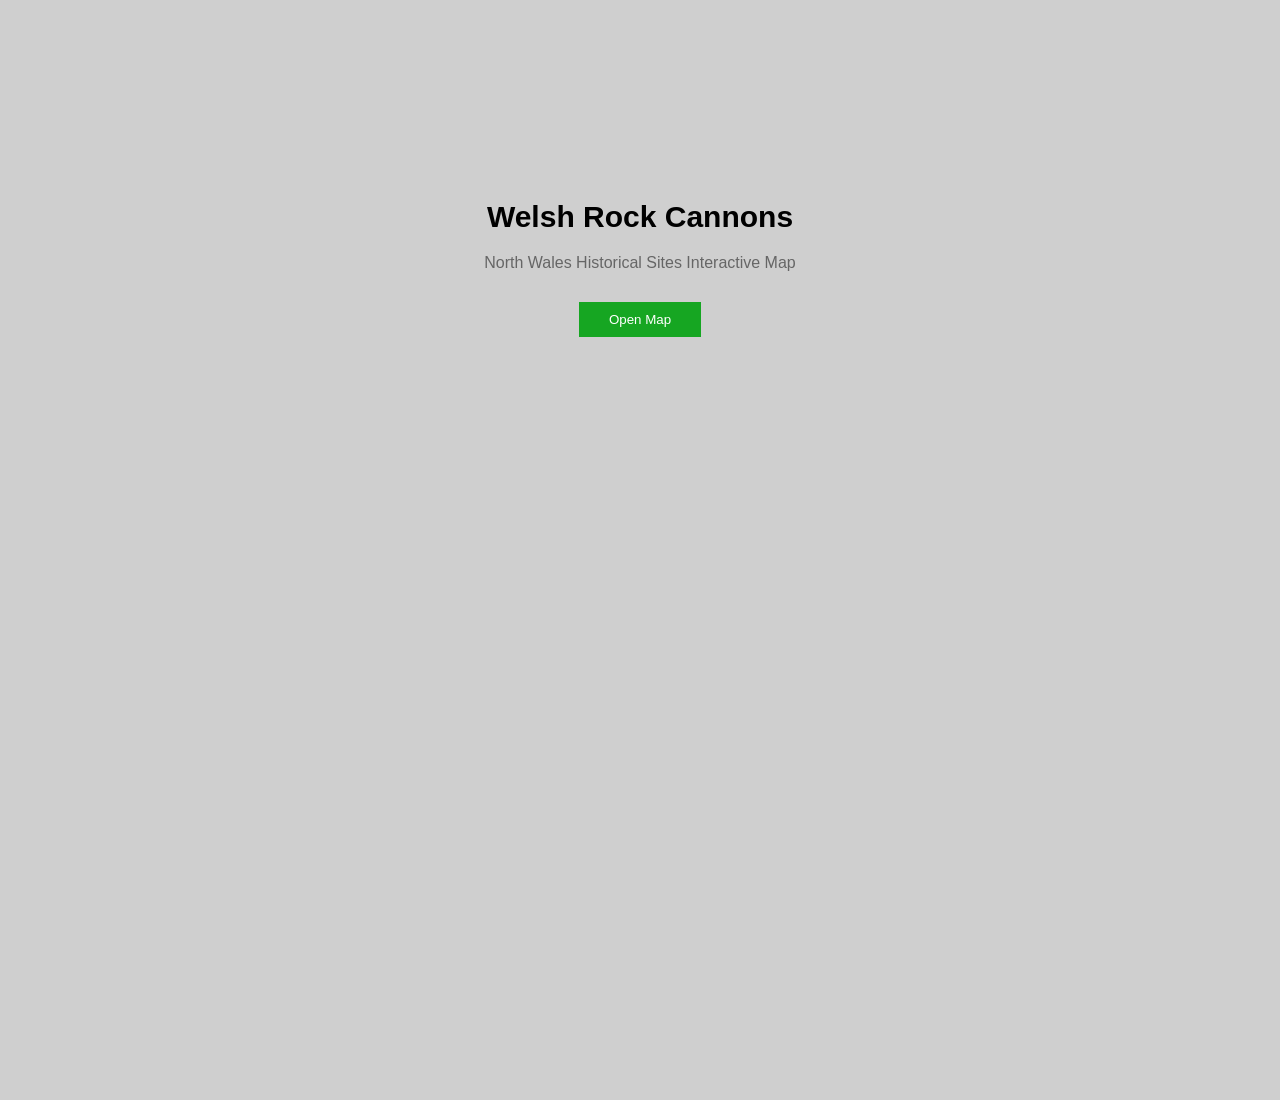
<file: Code/index.html>
<!DOCTYPE html>
<html lang="en">
<head>
  <meta name="viewport" content="width=device-width, initial-scale=1.0">
    <meta charset="UTF-8">
    <meta name="viewport" content="width=device-width, initial-scale=1.0">
    <title>Document</title>
    <style>
        * {
    margin: 0;
    padding: 0;
    font-family: Arial, sans-serif;
}

body {
    text-align: center;
    padding-top: 200px;
    background: #cfcfcf;
    height: 100vh;
}
h1 {
    font-size: 30px;
    margin-bottom: 20px;
}
p {
    font-size: 16px;
    color: #666;
    margin-bottom: 30px;
}

button {
    padding: 10px 30px;
    background: rgba(7, 163, 20, 0.92);
    color: #fff;
    border: none;
    cursor: pointer;
}
button:hover {
    background: rgba(7, 163, 20, 0.92);
}
    </style>
</head>
<body>
        <h1>Welsh Rock Cannons</h1>
        <p>North Wales Historical Sites Interactive Map</p >
        <!-- A1 - Open map button -->
        <button onclick="window.location.href='map.html'">Open Map</button>
</body>
</html>
</file>
